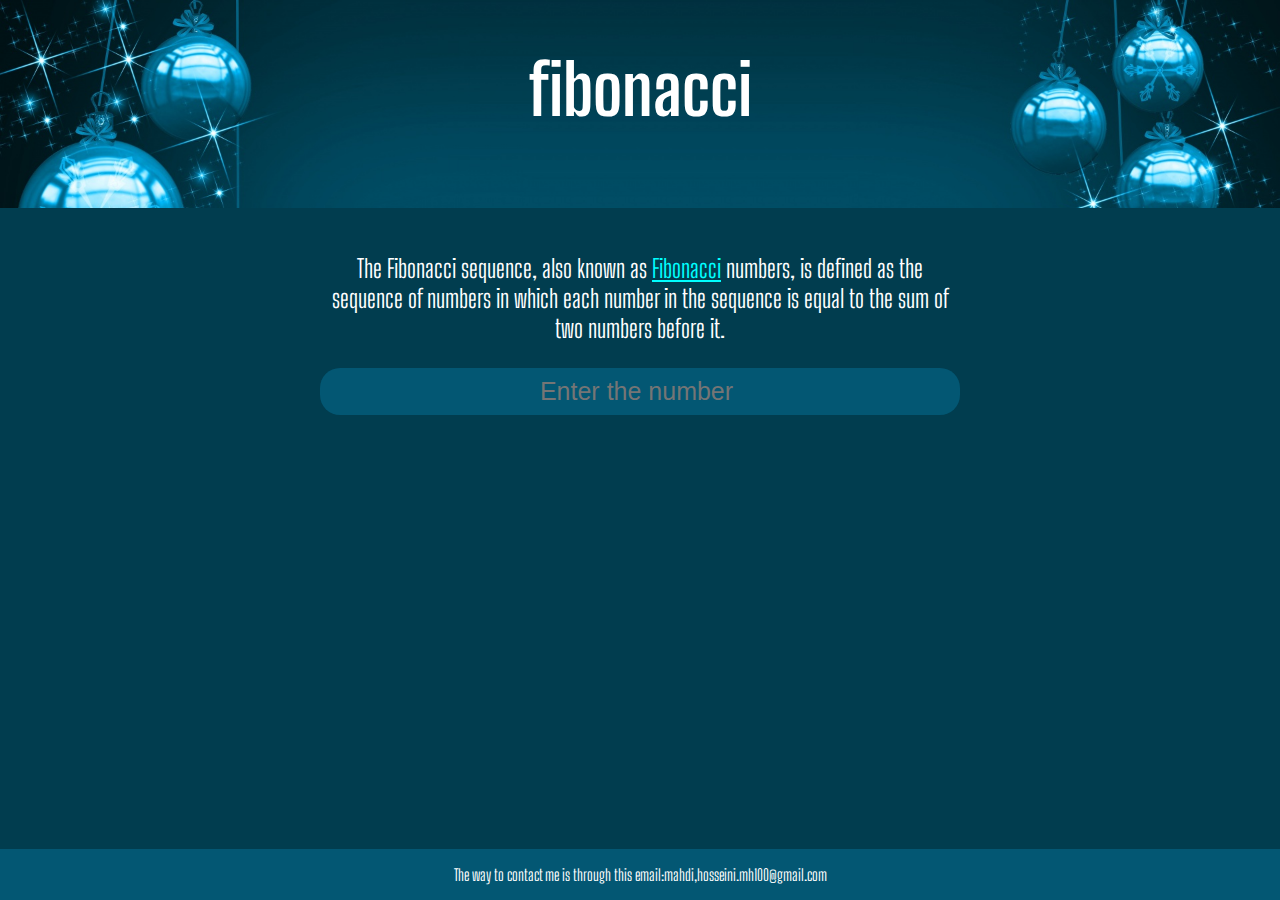
<file: index.html>
<!DOCTYPE html>
<html lang="en">
<head>
    <meta charset="UTF-8">
    <meta http-equiv="X-UA-Compatible" content="IE=edge">
    <meta name="viewport" content="width=device-width, initial-scale=1.0">
    <link rel="stylesheet" href="style.css">
    <title>fibonachi</title>
</head>
<body>
    <header>
        <div class="title">
            <h1>fibonacci</h1>
        </div>
    </header>
    <main>
        <div class="container">
        <div class="details">
            <p>
                The Fibonacci sequence, also known as <a href="https://en.wikipedia.org/wiki/Fibonacci_number">Fibonacci</a> numbers, is defined as the sequence of numbers in which each number in the sequence is equal to the sum of two numbers before it. 
            </p>
            <div class="form-details">
                <input class="Entrance-number" type="number" class="input-number" placeholder="Enter the number " min="1" max="50">
                <button class="submit">go</button>
            </div>
        </div>
        <div class="input-ansewr">
            <span class="sub"></span>
            <span class="main"></span>
            <span class="next"></span>
        </div>
    </div>
    </main>
    <footer>
        <p>The way to contact me is through this email:mahdi,hosseini.mh100@gmail.com</p>
    </footer>
</body>
<script src="js/script.js"></script>
</html>
</file>
<file: style.css>
@import url("https://fonts.googleapis.com/css2?family=Inter&family=Lexend+Deca&display=swap");
@import url("https://fonts.googleapis.com/css2?family=Big+Shoulders+Display:wght@700&family=Inter&family=Lexend+Deca&display=swap");
@media (max-width: 700px) {
  ::-moz-placeholder {
    font-size: 14px;
  }
  :-ms-input-placeholder {
    font-size: 14px;
  }
  ::placeholder {
    font-size: 14px;
  }
}
body {
  background-color: #013D4F;
  font-family: "Big Shoulders Display";
  margin: 0%;
  padding: 0%;
  display: flex;
  height: 100vh;
  flex-direction: column;
}

header {
  background-image: url(images/header3.jpg);
  background-attachment: scroll;
  background-position: top;
  background-size: 100%;
  background-repeat: no-repeat;
  height: 13rem;
  margin-top: 0%;
}
header .title {
  color: white;
  display: flex;
  justify-content: center;
  align-items: center;
  font-size: 35px;
}

.container {
  display: flex;
  flex-direction: column;
  justify-content: space-around;
  width: 50vw;
  margin: auto;
}

.details {
  color: white;
  font-size: 25px;
  margin-top: 20px;
  text-align: center;
}
.details a {
  color: aqua;
}

input::-webkit-outer-spin-button,
input::-webkit-inner-spin-button {
  -webkit-appearance: none;
}

.form-details {
  display: flex;
  flex-direction: column;
}
.form-details .Entrance-number {
  border-radius: 20px;
  margin-bottom: 1rem;
  height: 5vh;
  font-size: 25px;
  text-align: center;
  background-color: #035773;
  outline: none;
  border: none;
  color: white;
}
.form-details .submit {
  width: 20vw;
  height: 5vh;
  margin: auto;
  font-size: 25px;
  border-radius: 20px;
  color: white;
  background-color: #1691b7;
  font-weight: 900;
  border: none;
  outline: none;
  cursor: pointer;
  display: none;
}
.form-details .submit.show {
  display: block;
}

.input-ansewr {
  background-color: azure;
  margin-top: 2rem;
  border-radius: 20px;
  background-image: url(images/answer.jpg.webp);
  color: white;
  margin-bottom: 2rem;
  overflow: hidden;
  font-weight: 900;
  display: none;
}
.input-ansewr .main {
  font-size: 30px;
}
@media (max-width: 700px) {
  .input-ansewr .main {
    font-size: 20px;
  }
}
.input-ansewr .sub {
  font-size: 20px;
  opacity: 0.7;
}
@media (max-width: 700px) {
  .input-ansewr .sub {
    font-size: 10px;
  }
}
.input-ansewr .next {
  font-size: 20px;
  opacity: 0.7;
}
@media (max-width: 700px) {
  .input-ansewr .next {
    font-size: 10px;
  }
}
.input-ansewr.show-ansewr {
  transition: 2s;
  display: block;
  height: 15vh;
  display: flex;
  justify-content: space-around;
  align-items: center;
}
@media (max-width: 700px) {
  .input-ansewr {
    display: flex;
    justify-content: space-around;
  }
}

footer {
  background-color: #035773;
  color: white;
  text-align: center;
  margin-top: auto;
  width: 100%;
}/*# sourceMappingURL=style.css.map */
</file>
